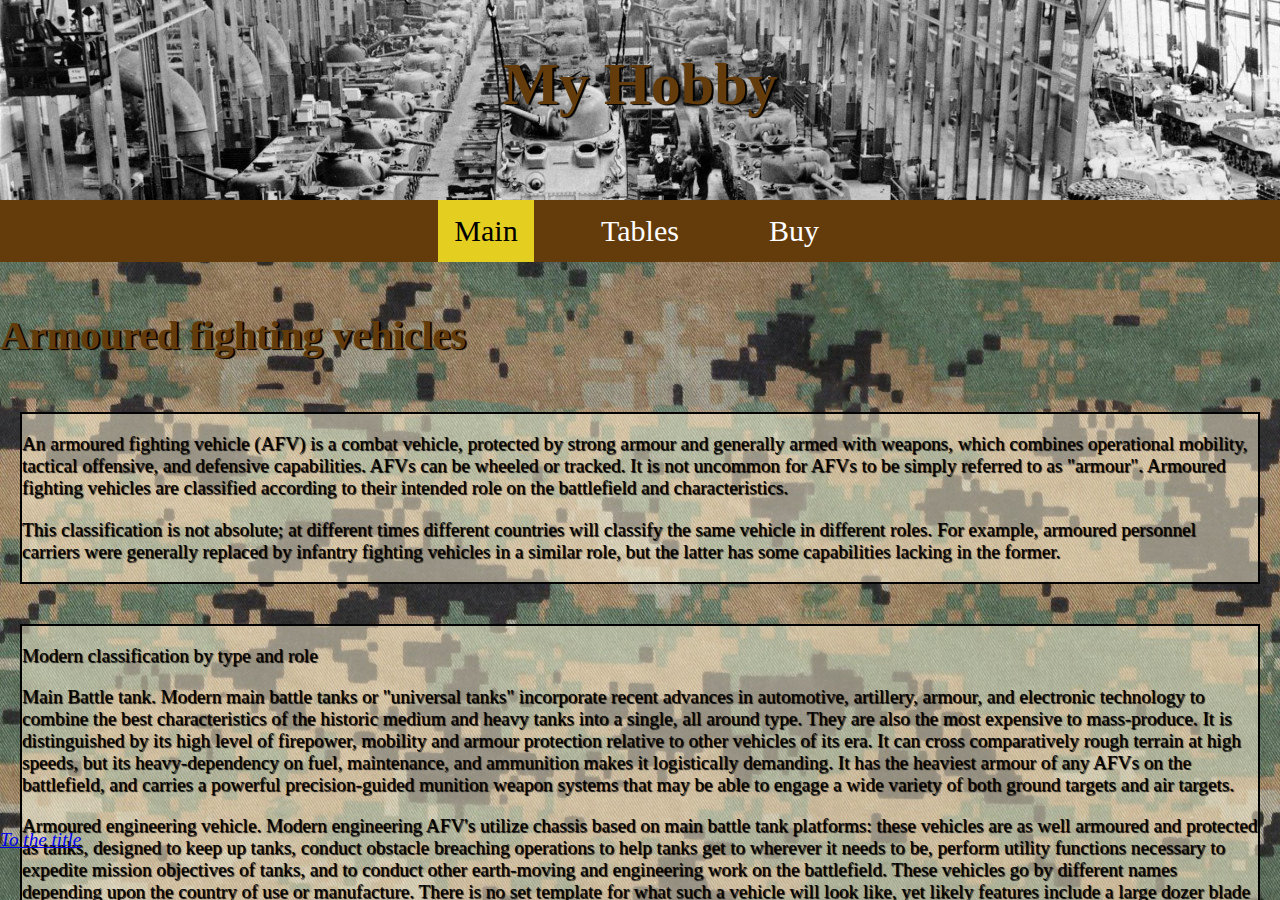
<file: HTML exercise/index.html>
﻿<!DOCTYPE html>

<html lang="pl-PL" xmlns="http://www.w3.org/1999/xhtml">
<head>
    <meta charset="utf-8" />
    <title>Main</title>
    <link rel="stylesheet" href="styles.css" />
    <script src="js/IObg.js"></script>
</head>
<body>
    <div id="dokument">
        
        <div id="naglowek">
            <h1 class="naglowek">
                My Hobby
            </h1>
        </div>
        <div id="menu">
            <ul class="menu">
                <li class="menu"><a class="selected" href="index.html">Main</a></li>
                <li class="menu"><a href="tabele.html">Tables</a></li>
                <li class="menu dropdown">
                    <a href="linki.html">Buy</a>
                    <div class="rel">
                        <div class="dropdown-content">
                            <a href="http://www.mortarinvestments.eu/products/tanks-2/t-72-42#currency=USD" target="_blank">T-72</a>
                            <a href="http://www.mortarinvestments.eu/products/tanks-2/bmp-1--bvp-1--with-a-turret-380#currency=USD" target="_blank">BMP-1</a>
                            <a href="http://www.mortarinvestments.eu/products/tanks-2/2s1-gvozdika-280#currency=USD" target="_blank">2S1 Gvozdika</a>
                        </div>
                    </div>
                </li>
            </ul>
        </div>

        <div id="tresc">
            
            
            <h2 class="naglowek">Armoured fighting vehicles</h2>
            <div class="box">
                <p>
                    An armoured fighting vehicle (AFV) is a combat vehicle, protected by strong armour and generally armed with weapons, which combines operational mobility, tactical offensive, and defensive capabilities. AFVs can be wheeled or tracked. It is not uncommon for AFVs to be simply referred to as "armour".

                    Armoured fighting vehicles are classified according to their intended role on the battlefield and characteristics. 
                </p><p>
                        This classification is not absolute; at different times different countries will classify the same vehicle in different roles. For example, armoured personnel carriers were generally replaced by infantry fighting vehicles in a similar role, but the latter has some capabilities lacking in the former.
                </p>
            </div>
            
            
            <div class="box">
                <p>Modern classification by type and role</p><p>
                Main Battle tank. Modern main battle tanks or "universal tanks" incorporate recent advances in automotive, artillery, armour, and electronic technology to combine the best characteristics of the historic medium and heavy tanks into a single, all around type. They are also the most expensive to mass-produce. It is distinguished by its high level of firepower, mobility and armour protection relative to other vehicles of its era. It can cross comparatively rough terrain at high speeds, but its heavy-dependency on fuel, maintenance, and ammunition makes it logistically demanding. It has the heaviest armour of any AFVs on the battlefield, and carries a powerful precision-guided munition weapon systems that may be able to engage a wide variety of both ground targets and air targets.
                </p><p>
                        Armoured engineering vehicle. Modern engineering AFV's utilize chassis based on main battle tank platforms: these vehicles are as well armoured and protected as tanks, designed to keep up tanks, conduct obstacle breaching operations to help tanks get to wherever it needs to be, perform utility functions necessary to expedite mission objectives of tanks, and to conduct other earth-moving and engineering work on the battlefield. These vehicles go by different names depending upon the country of use or manufacture. There is no set template for what such a vehicle will look like, yet likely features include a large dozer blade or mine ploughs, a large calibre demolition cannon, augers, winches, excavator arms and cranes, or lifting booms.
                </p><p>
                        Self-propelled artillery vehicles give mobility to artillery. Within the term are covered self-propelled guns (or howitzers) and rocket artillery. They are highly mobile, usually based on tracked chassis carrying either a large howitzer or other field gun or alternatively a mortar or some form of rocket or missile launcher. They are usually used for long-range indirect bombardment support on the battlefield.
                </p><p>
                        An infantry mobility vehicle (IMV) or protected patrol vehicle (PPV) is a wheeled armored personnel carrier (APC) serving as a military patrol, reconnaissance or security vehicle.

                        IMVs were developed in response to the threats of modern counter insurgency warfare, with an emphasis on Ambush Protection and Mine-Resistance.
                </p><p>
                        An anti-aircraft vehicle, also known as a self-propelled anti-aircraft weapon (SPAA) or self-propelled air defense system (SPAD), is a mobile vehicle with a dedicated anti-aircraft capability.  Platforms used include both trucks and heavier combat vehicles such as APCs and tanks, which add protection from aircraft, artillery, and small arms fire for front line deployment. Anti-aircraft guns are usually mounted in a quickly traversing turret with a high rate of elevation, for tracking fast-moving aircraft. They are often in dual or quadruple mounts, allowing a high rate of fire. Today, missiles (generally mounted on similar turrets) have largely supplanted anti-aircraft guns.
                </p>
                <p><a href="https://en.wikipedia.org/wiki/Armoured_fighting_vehicle" target="_blank">source</a></p>
                </div>
            <h2 class="naglowek">My photos with examples</h2>
            <h2 class="naglowek"></h2>
            <h2 class="naglowek"></h2>
            <h2 class="naglowek"></h2>
            <h2 class="naglowek"></h2>
            <div class="gallery">
                <a href="jpg/gal(1).jpg" target="_blank"><img class="imagemin" src="jpg/gal(1).jpg" alt="Tank" onmouseover="javascript:mOver(this)" onmouseout="javascript:mOut(this)" /></a>
                <a href="jpg/gal(2).jpg" target="_blank"><img class="imagemin" src="jpg/gal(2).jpg" alt="engineering vehicle" onmouseover="javascript:mOver(this)" onmouseout="javascript:mOut(this)" /></a>
                <a href="jpg/gal(3).jpg" target="_blank"><img class="imagemin" src="jpg/gal(3).jpg" alt="Self-propelled artillery" onmouseover="javascript:mOver(this)" onmouseout="javascript:mOut(this)" /></a>
                <a href="jpg/gal(4).jpg" target="_blank"><img class="imagemin" src="jpg/gal(4).jpg" alt="infantry mobility vehicle" onmouseover="javascript:mOver(this)" onmouseout="javascript:mOut(this)" /></a>
                <a href="jpg/gal(5).jpg" target="_blank"><img class="imagemin" src="jpg/gal(5).jpg" alt="anti-aircraft vehicle" onmouseover="javascript:mOver(this)" onmouseout="javascript:mOut(this)" /></a>
                <a href="jpg/gal(6).jpg" target="_blank"><img class="imagemin" src="jpg/gal(6).jpg" alt="anti-aircraft vehicle2" onmouseover="javascript:mOver(this)" onmouseout="javascript:mOut(this)" /></a>
            </div>
        </div>
        <div class="floating" >
            <p><a href="#naglowek">To the title</a></p>
        </div>
        <div id="stopka">
            <br><br>
            Andrei Shastak s165666
        </div>
    </div>
</body>
</html>
</file>
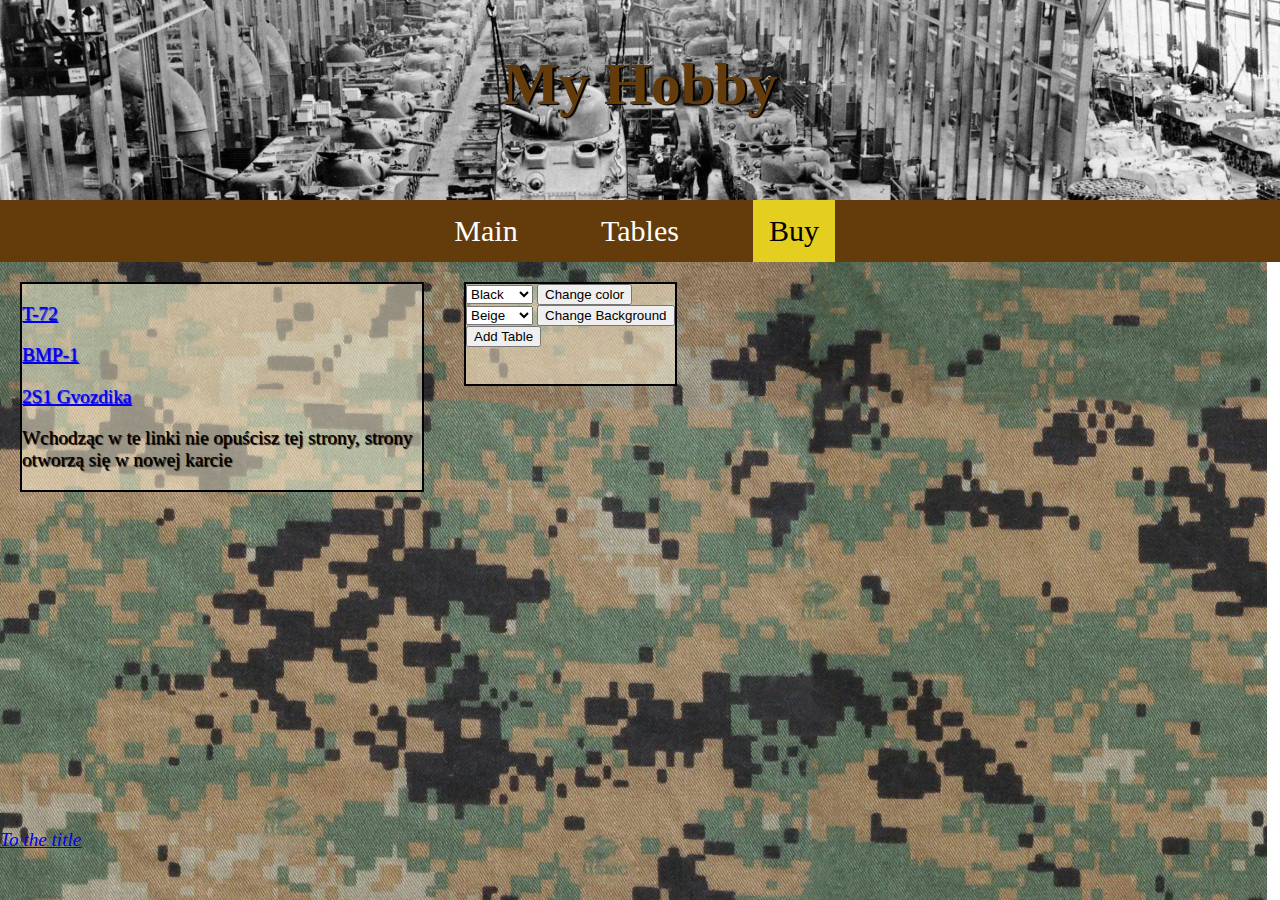
<file: HTML exercise/linki.html>
﻿<!DOCTYPE html>

<html lang="pl-PL" xmlns="http://www.w3.org/1999/xhtml">
<head>
    <meta charset="utf-8" />
    <title>Linki</title>
    <link rel="stylesheet" href="styles.css" />

    <script src="js/localS.js"></script>
    <script src="js/sessionS.js"></script>
    <script src="js/modif.js"></script>
</head>
<body onLoad="javascript: loadTextColor(); javascript: loadBgColor();">
    <div id="dokument">
        <div id="naglowek">
            <h1 class="naglowek">
                My Hobby
            </h1>
        </div>
        <div id="menu">
            <ul class="menu">
                <li class="menu"><a href="index.html">Main</a></li>
                <li class="menu"><a href="tabele.html">Tables</a></li>
                <li class="menu dropdown">
                    <a class="selected" href="linki.html">Buy</a>
                    <div class="rel">
                        <div class="dropdown-content">
                            <a href="http://www.mortarinvestments.eu/products/tanks-2/t-72-42#currency=USD" target="_blank">T-72</a>
                            <a href="http://www.mortarinvestments.eu/products/tanks-2/bmp-1--bvp-1--with-a-turret-380#currency=USD" target="_blank">BMP-1</a>
                            <a href="http://www.mortarinvestments.eu/products/tanks-2/2s1-gvozdika-280#currency=USD" target="_blank">2S1 Gvozdika</a>
                        </div>
                    </div>
                </li>
            </ul>
        </div>

        <div id="tresc">
            <div id="sessionSID" class="box" style="width:400px">
                <p><a href="http://www.mortarinvestments.eu/products/tanks-2/t-72-42#currency=USD" target="_blank">T-72</a><br /></p>
                <p><a href="http://www.mortarinvestments.eu/products/tanks-2/bmp-1--bvp-1--with-a-turret-380#currency=USD" target="_blank">BMP-1</a><br /></p>
                <p><a href="http://www.mortarinvestments.eu/products/tanks-2/2s1-gvozdika-280#currency=USD" target="_blank">2S1 Gvozdika</a><br /></p>
                <p id="localSID">Wchodząc w te linki nie opuścisz tej strony, strony otworzą się w nowej karcie</p>
            </div>
            <div class="box">
                <select id="color_list">
                    <option value="black">Black</option>
                    <option value="blue">Blue</option>
                    <option value="green">Green</option>
                    <option value="gray">Gray</option>
                    <option value="orange">Orange</option>
                </select>

                <input type="button" value="Change color" onClick="javascript:setTextColor();" /><br />
                <select id="color_listBg">
                    <option value="navajowhite">Beige</option>
                    <option value="white">White</option>
                    <option value="yellow">Yellow</option>
                    <option value="black">Black</option>
                    <option value="orange">Orange</option>
                </select>

                <input type="button" value="Change Background" onClick="javascript:setBgColor();" /><br />
                <input type="button" value="Add Table" onClick="javascript:AddBlok();" /><br />
            </div>
        </div>
        <div class="floating">
            <p><a href="#naglowek">To the title</a></p>
        </div>
        <div id="stopka">
            <br><br>
            Andrei Shastak s165666
        </div>
    </div>
</body>
</html>
</file>
<file: HTML exercise/styles.css>
﻿body
{
	background-color: white;
	color: black;
    margin:0px;

}
@keyframes colorful {
    0%   {color: floralwhite;}
    25%  {color: #13310f;}
    50%  {color: #643c0b;}
    100% {color: floralwhite;}
}
h1.naglowek
{
	font-style:normal;
    font-family:'Times New Roman';
	text-align:center;
    font-size:60px;
    margin-top:0px;
    padding-top:50px;
    color:#643c0b;
    text-shadow: 2px 1px 1px black;
    animation-name: colorful;
    animation-duration: 10s;
    animation-iteration-count: infinite;
}

h2.naglowek
{
	font-style:normal;
    font-family:'Times New Roman';
	text-align:left;
    font-size:40px;
    margin-top:0px;
    padding-top:50px;
    color:#643c0b;
    text-shadow: 2px 1px 1px black;
    animation-name: colorful;
    animation-duration: 15s;
    animation-iteration-count: infinite;
}
p
{
	font-size:larger;
	color:Black;
}

table
{
	text-align:center;
    border: 2px solid brown;
    color:black;
    text-shadow: 1px 1px 1px ;
    background-color:navajowhite;
    float: left;
    border-spacing:4px;
}
tr, td, th
{
	border: 2px dotted black;
    padding:15px;
}
th
{
	background-color: saddlebrown;
    color:white;
}



ul.menu {
    list-style-type: none;
    margin: 0;
    padding: 0;
    overflow: visible;
    background-color: #643c0b;
    text-align:center;
}
li.menu {
    display:inline-block;
    font-size: 30px;
    min-width:150px;
}
li a, .dropbtn {
    display: inline-block;
    color: white;
    text-align: center;
    padding: 14px 16px;
    text-decoration: none;
}
li a:hover, .dropdown:hover .dropbtn,a.selected {
    background-color: #e4ce1f;
    color:black;
}
li.dropdown {
    display: inline-block;
}
.rel{
    position:relative;
}
.dropdown-content {
    display: none;
    position: absolute;
    background-color: #f9f9f9;
    min-width: 160px;
    box-shadow: 0px 8px 16px 0px rgba(0,0,0,0.2);
}
.dropdown-content a {
    color: black;
    padding: 12px 16px;
    text-decoration: none;
    display: block;
    text-align: left;
}
.dropdown-content a:hover {background-color: #f1f1f1}
.dropdown:hover .dropdown-content {
    display: block;
}


.box{
    min-height:100px;
    border: 2px solid black;
	border-collapse:collapse;
    margin: 20px;
    color:black;
    text-shadow: 1px 1px 1px ;
    background: rgba(255,245,215,0.5);
    float: left;
}

.box2{
    min-height:100px;
    border: 2px solid black;
	border-collapse:collapse;
    margin: 20px;
    color:black;
    text-shadow: 1px 1px 1px ;
    background-color:green;
    float: left;
}


.floating {
    position: absolute;
    bottom: 30px;
    font-style: italic;
    text-decoration-color: #f1f1f1;
    min-height: 0px;
    min-width: 0px;
}





.gallery{
    margin: auto;
    background: rgba(255,245,215,0.2);
    border: solid 2px #13310f;
    display:table;
}
img.imagemin {
        width: 150px;
        height: auto;
        display: inline-block;
    }
@media all and (max-width: 100%) {
    img.imagemin {
        width: 15vw;
        height: auto;
        display: inline-block;
         
    }
}


#dokument
{
    width: 100vw;
	height:100vh;
	margin: 0px;
	overflow: auto;
}
#tresc{
    float:left;
	min-width:99vw;
    min-height:100vh;

    background-image:url("jpg/wood1.jpg");
    background-size: cover;
    background-position: center center;
    background-attachment: fixed;
}
#menu
{
    background-image:url("jpg/wood3.jpg");
}
#naglowek{
    height: 200px;

    background-image:url("jpg/wood3.jpg");
}
#stopka {
    text-align:center;
    background-color: #0b1b09;
    color:white;
    float:left;
    min-width:99.14vw;
    height: 100px;

}
</file>
